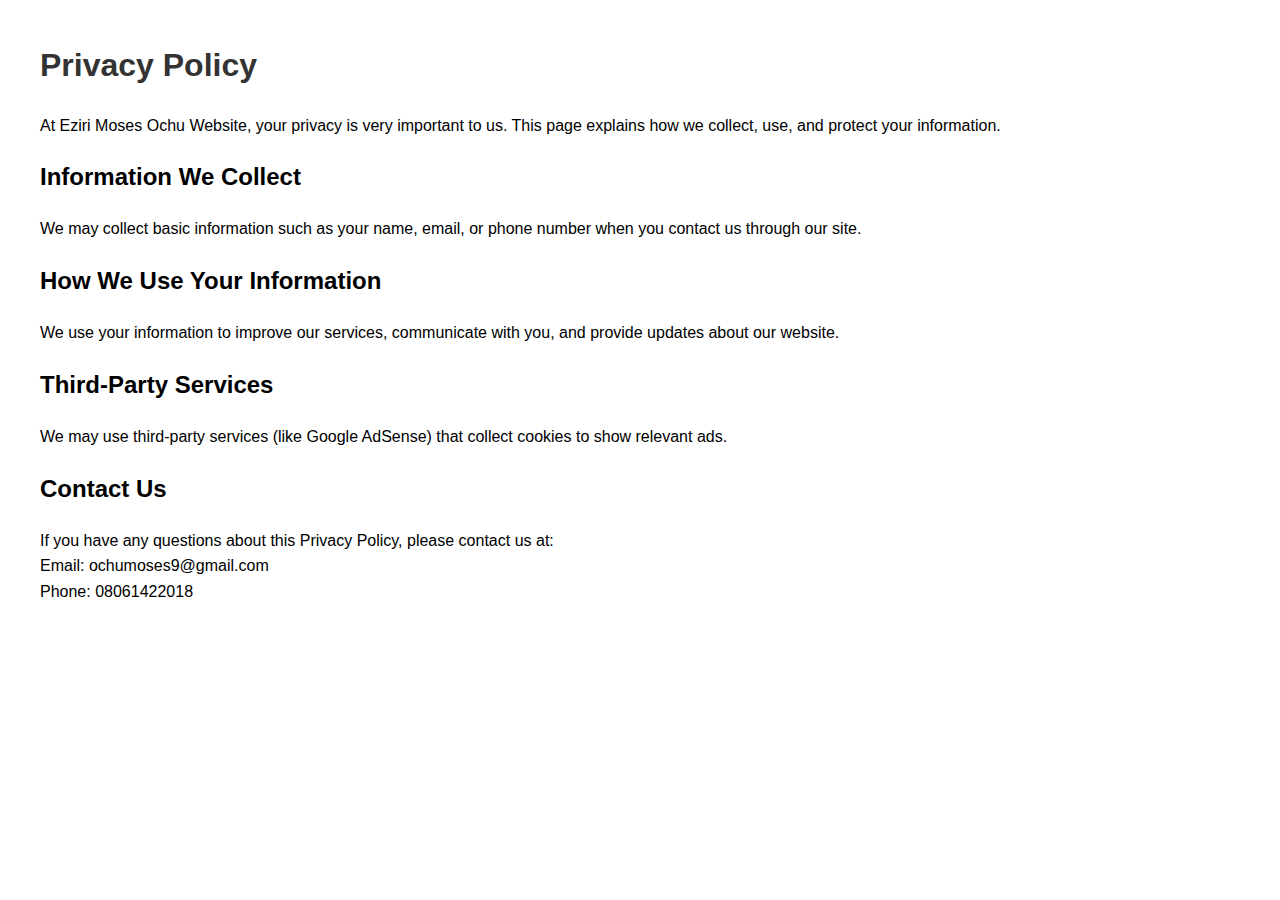
<file: privacy.html>
<!DOCTYPE html>
<html lang="en">
<head>
  <meta charset="UTF-8">
  <meta name="viewport" content="width=device-width, initial-scale=1.0">
  <title>Privacy Policy - Eziri Moses Ochu</title>
  <style>
    body { font-family: Arial, sans-serif; margin: 40px; line-height: 1.6; }
    h1 { color: #333; }
    p { margin-bottom: 15px; }
  </style>
</head>
<body>
  <h1>Privacy Policy</h1>
  <p>At Eziri Moses Ochu Website, your privacy is very important to us. This page explains how we collect, use, and protect your information.</p>
  
  <h2>Information We Collect</h2>
  <p>We may collect basic information such as your name, email, or phone number when you contact us through our site.</p>

  <h2>How We Use Your Information</h2>
  <p>We use your information to improve our services, communicate with you, and provide updates about our website.</p>

  <h2>Third-Party Services</h2>
  <p>We may use third-party services (like Google AdSense) that collect cookies to show relevant ads.</p>

  <h2>Contact Us</h2>
  <p>If you have any questions about this Privacy Policy, please contact us at: <br>  
  Email: ochumoses9@gmail.com <br>  
  Phone: 08061422018</p>
</body>
</html>
</file>
